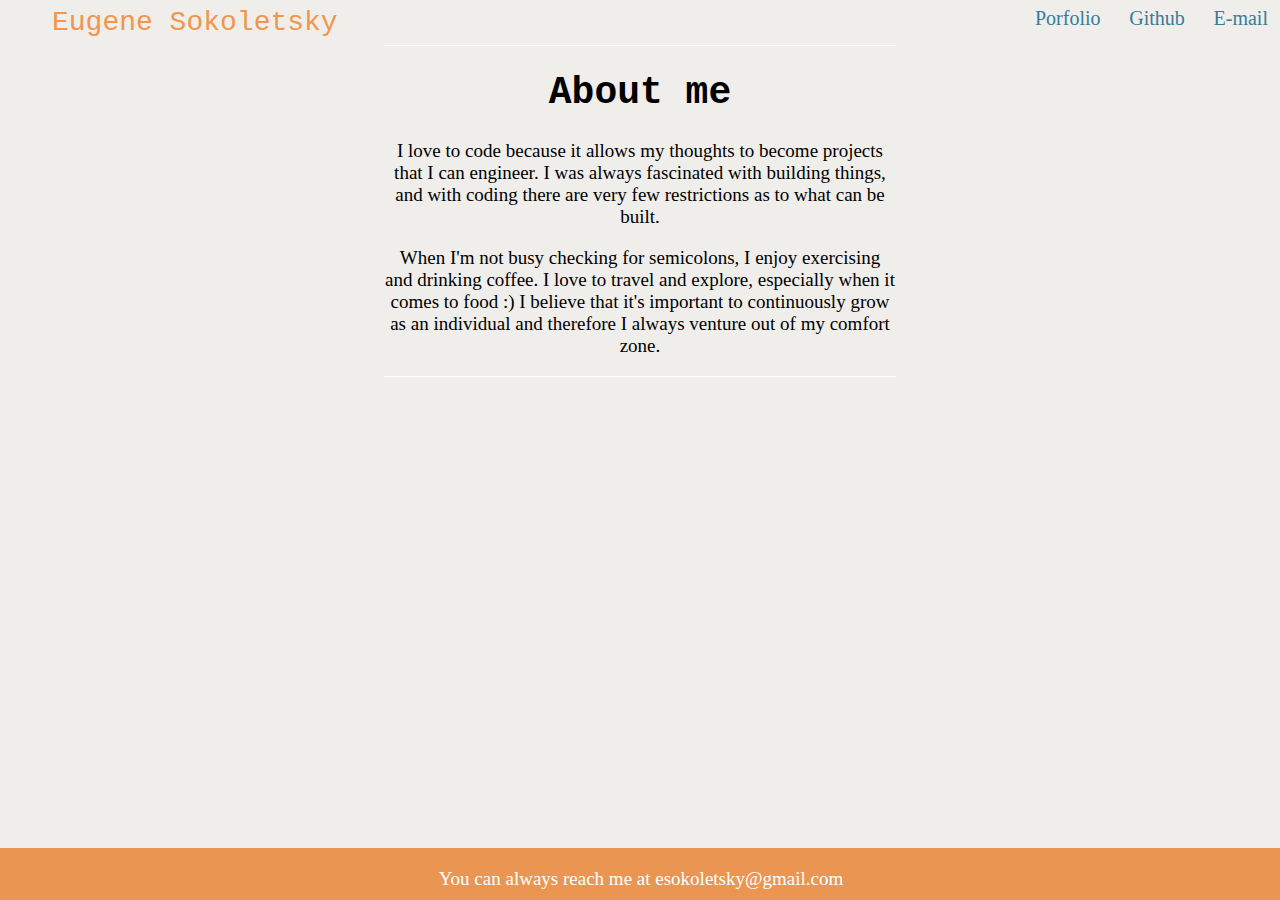
<file: about-me.html>
<!DOCTYPE html>
<!--[if lt IE 7]>      <html class="no-js lt-ie9 lt-ie8 lt-ie7"> <![endif]-->
<!--[if IE 7]>         <html class="no-js lt-ie9 lt-ie8"> <![endif]-->
<!--[if IE 8]>         <html class="no-js lt-ie9"> <![endif]-->
<!--[if gt IE 8]><!--> <html class="no-js"> <!--<![endif]-->
    <head>
        <meta charset="utf-8">
        <meta http-equiv="X-UA-Compatible" content="IE=edge">
        <title></title>
        <meta name="description" content="">
        <meta name="viewport" content="width=device-width, initial-scale=1">
        <link rel="stylesheet" href="index.css">
    </head>
    <body>
        <header>
            <nav>
                <ul>
                    <li class="name">Eugene Sokoletsky</li>
                    <li><a href="#portfolio">Porfolio</a></li>
                    <li><a href="https://github.com/esokoletsky" target="_blank">Github</a></li>
                    <li><a href="mailto:esokoletsky@gmail.com.com">E-mail</a></li>
                </ul>
            </nav>
        </header>
        <div class="container">
            <div class="about-me">
            <h1>About me</h1>
            <p>
                I love to code because it allows my thoughts to become projects that I can engineer. 
                I was always fascinated with building things, and with coding there are very few restrictions
                 as to what can be built. 
            </p>
            <p>
                When I'm not busy checking for semicolons, I enjoy exercising and drinking coffee. I love to travel and 
                explore, especially when it comes to food :) I believe that it's important to continuously grow as an individual and
                therefore I always venture out of my comfort zone.
            </p>
     </div>       
    </div>
        <footer class="footer">
            <p>You can always reach me at esokoletsky@gmail.com</p>
        </footer>
        
        <script src="" async defer></script>
    </body>
</html>
</file>
<file: index.css>
html {
  height: 100%;
}
body {
  background-color: #efeeeb;
  color: black;
  font-size: 19px;
  font-family: "Roboto Slab", serif;
  margin: 0px;
  padding: 0px;
  position: relative;
  min-height: 100%;
}
body::after {
  content: "";
  display: block;
  height: 50px; /* Set same as footer's height */
}

a {
  color: #ea9652;
}
.main-img {
  display: block;
  margin-left: auto;
  margin-right: auto;
  width: 60%;
  text-align: center;
}

.main-img img {
  width: 100%;
  max-width: 700px;
}

.container {
  width: 80%;

  margin: 0px auto;
}

header p {
  float: left;
}

nav ul li a {
  color: #397b99;
  text-decoration: none;
}

nav {
  color: #397b99;
  overflow: auto;
}

nav ul {
  text-align: right;
  list-style: none;
  margin: 0;
}

nav li {
  display: inline-block;
  margin: 7px 12px;
  font-size: 20px;
}

.projects {
  margin-top: 55px;
}

.project {
  text-align: center;
  margin-left: auto;
  margin-right: auto;
  margin-bottom: 50px;
  border-radius: 5px;
  width: 75%;
}
.project img {
  width: 90%;
  padding: 12px;
}

.project p {
  width: 80%;
  text-align: center;
  margin: 10px auto;
}
.project a {
  margin-right: 8px;
}

.technologies {
  margin-bottom: 50px;
}

.technologies h2 {
  text-align: center;
}

.technologies ul {
  text-align: center;
}

.technologies li {
  display: inline-block;
  margin-right: 8px;
}

nav li.name {
  float: left;
  color: #f2954d;
  font-size: 28px;
  font-family: "IBM Plex Mono", monospace;
}

footer {
  background-color: #ea9652;
  color: white;
  padding: 1px;
  text-align: center;
  position: absolute;
  bottom: 0;
  width: 100%;
  height: 50px;
}

.about-me {
  width: 65%;
}

.about-me {
  width: 50%;
  margin: 0 auto;
  text-align: center;
  border-top: 1px solid white;
  border-bottom: 1px solid white;
  font-family: "Roboto Slab", serif;
  margin-bottom: 65px;
}

h1,
h2,
h3,
h4,
h5,
h6 {
  font-family: "IBM Plex Mono", monospace;
}
@media only screen and (max-width: 1024px) {
  .main-img {
    width: 85%;
  }
}

@media only screen and (max-width: 635px) {
  nav ul {
    width: 100%;
    text-align: center;
    padding-left: 0px;
  }
  .name {
    width: 100%;
    text-align: center;
  }
  .container {
    width: 100%;
  }
}
</file>
